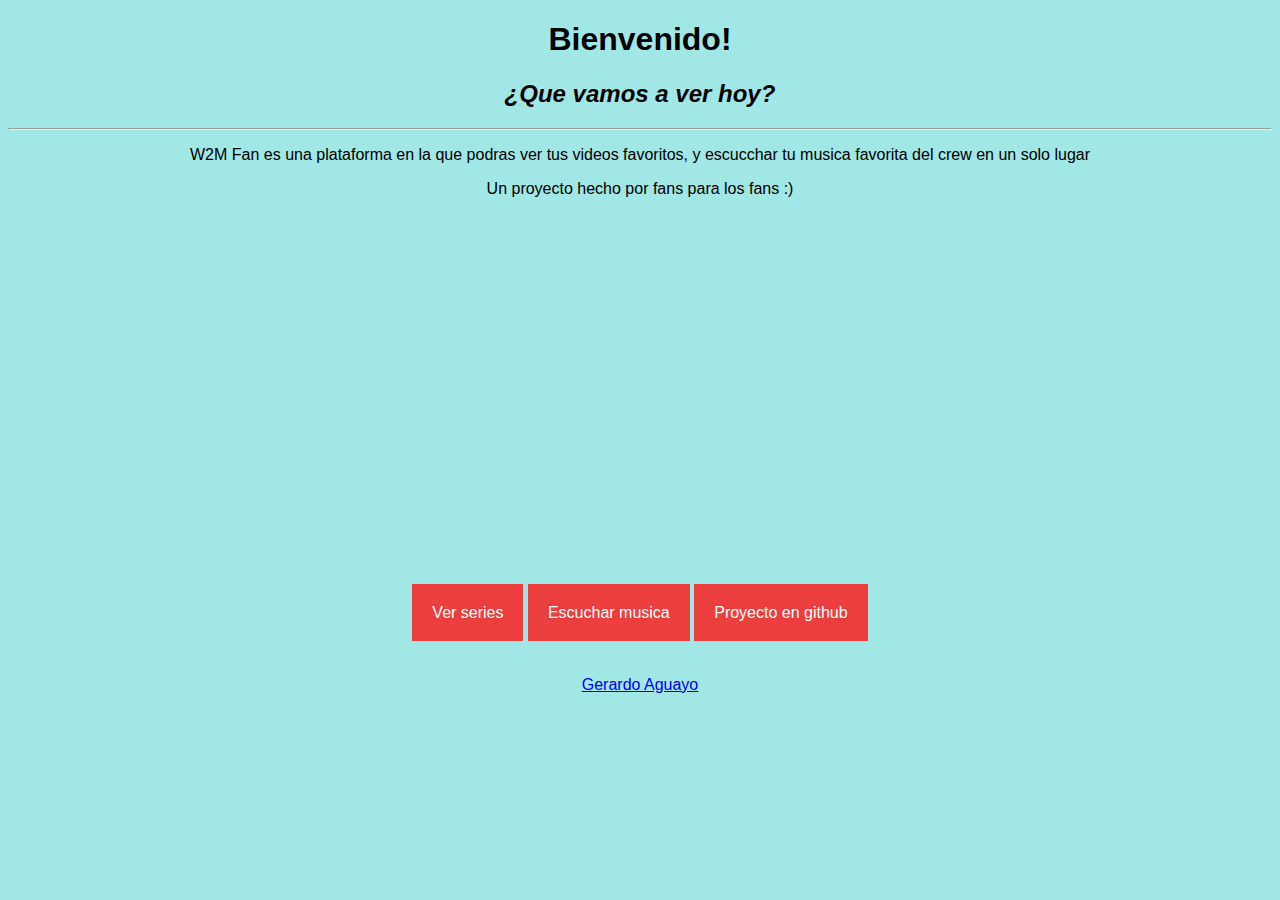
<file: index.html>
<!DOCTYPE html>
<html lang="en">
<head>
    <meta charset="UTF-8">
    <meta http-equiv="X-UA-Compatible" content="IE=edge">
    <meta name="viewport" content="width=device-width, initial-scale=1.0">
    <title>W2M Fan</title>
    <link rel="stylesheet" href="Styles.css">
    <link rel="shortcut icon" type="imagex-icon" href="Recursos/LogoCrew.ico">
</head>
<body>
    <div class="texto_bienvenida">
        <h1>Bienvenido!</h1>
        <h2><i>¿Que vamos a ver hoy?</i></h2>
        <hr/>
        <p>W2M Fan es una plataforma en la que podras ver tus videos favoritos, y escucchar tu musica favorita del crew en un solo lugar</p>
        <p>Un proyecto hecho por fans para los fans :)</p>
        <!--Video de YouTube-->
        <embed height="350" width="600" src="https://www.youtube.com/embed/VtyQJS18-f4">    
        <br/>
    </div>

    <br/>

    <div class="menu">
        <br/>
        <a class="btn_menu" href="series.html">Ver series</a>
        <a class="btn_menu" href="videoPlayer.html">Escuchar musica</a>
        <a class="btn_menu" href="https://github.com/GeraAguayo/w2mFan.com">Proyecto en github</a>
    </div>

    <br/>
    <br/>
    <br/>
    
    <footer><a href="contact.html" >Gerardo Aguayo</a></footer>
</body>
</html>
</file>
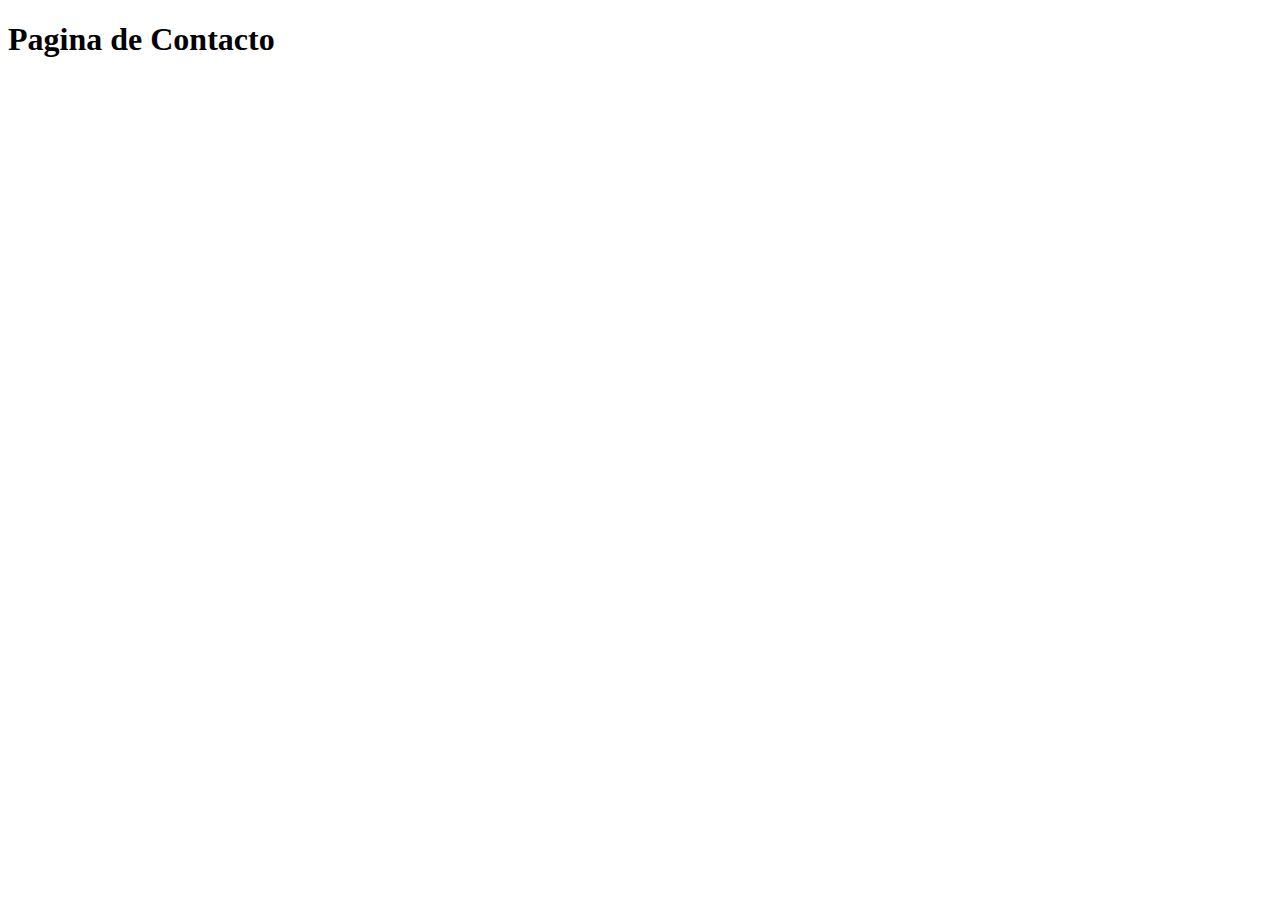
<file: contact.html>
<!DOCTYPE html>
<html lang="en">
<head>
    <meta charset="UTF-8">
    <meta http-equiv="X-UA-Compatible" content="IE=edge">
    <meta name="viewport" content="width=device-width, initial-scale=1.0">
    <title>Contacto</title>
</head>
<body>
    <h1>Pagina de Contacto</h1>
</body>
</html>
</file>
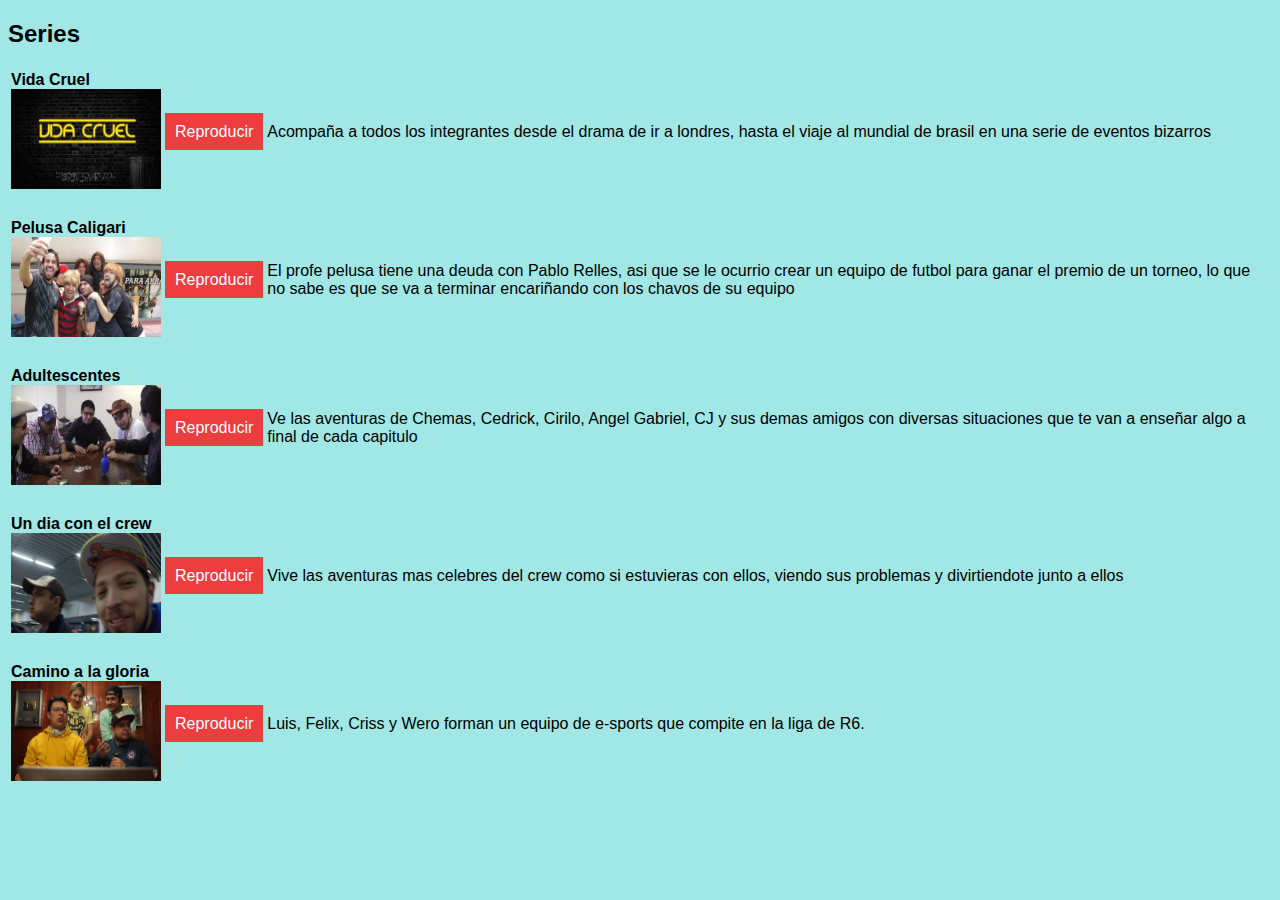
<file: series.html>
<!DOCTYPE html>
<html lang="en">
<head>
    <meta charset="UTF-8">
    <meta http-equiv="X-UA-Compatible" content="IE=edge">
    <meta name="viewport" content="width=device-width, initial-scale=1.0">
    <title>Series W2M</title>
    <link rel="stylesheet" href="Styles.css">
    <link rel="shortcut icon" type="imagex-icon" href="Recursos/LogoCrew.ico">
</head>
<body>
    <div class="series_selector">
        <!--Apartado de las series-->
    <h2>Series</h2>
    <table>
        <!--Vida Cruel-->
        <tr>
            <td><b>Vida Cruel</b><br/> <img src="Recursos/VidaCruel.jpeg" width="150" height="100"></td>
            <td><a class="btn_play" href="videoPlayer.html">Reproducir</a></td>
            <td>Acompaña a todos los integrantes desde el drama de ir a londres, hasta el viaje al mundial de brasil en una serie de eventos bizarros</td>
        </tr>
        <tr>
            <td><br/></td>
        </tr>
        <!--Pelusa Caligari-->
        <tr>
            <td><b>Pelusa Caligari</b><br/></br7> <img src="Recursos/PelusaCaligari.png" width="150" height="100"></td>
            <td><a class="btn_play" href="videoPlayer.html">Reproducir</a></td>
            <td>El profe pelusa tiene una deuda con Pablo Relles, asi que se le ocurrio crear un equipo de futbol para ganar el premio de un torneo, lo que no sabe es que se va a terminar encariñando con los chavos de su equipo</td>
        </tr>
        <tr>
            <td><br/></td>
        </tr>
        <!--Adultescentes-->
        <tr>
            <td><b>Adultescentes</b><br/> <img src="Recursos/Adultescentes.png" width="150" height="100"></td>
            <td><a class="btn_play" href="videoPlayer.html">Reproducir</a></td>
            <td>Ve las aventuras de Chemas, Cedrick, Cirilo, Angel Gabriel, CJ y sus demas amigos con diversas situaciones que te van a enseñar algo a final de cada capitulo</td>
        </tr>
        <tr>
            <td><br/></td>
        </tr>
        <!--Un dia con el crew-->
        <tr>
            <td><b>Un dia con el crew</b><br/><img src="Recursos/UnDiaConElCrew.png" width="150" height="100"></td>
            <td><a class="btn_play" href="videoPlayer.html">Reproducir</a></td>
            <td>Vive las aventuras mas celebres del crew como si estuvieras con ellos, viendo sus problemas y divirtiendote junto a ellos</td>
        </tr>
        <tr>
            <td><br/></td>
        </tr>
        <!--Camino a la gloria-->
        <tr>
            <td><b>Camino a la gloria</b><br/><img src="Recursos/CaminoALaGloria.png" width="150" height="100"></td>
            <td><a class="btn_play" href="videoPlayer.html">Reproducir</a></td>
            <td>Luis, Felix, Criss y Wero forman un equipo de e-sports que compite en la liga de R6.</td>
        </tr>
    </table>
    <br/>
    </div>
</body>
</html>
</file>
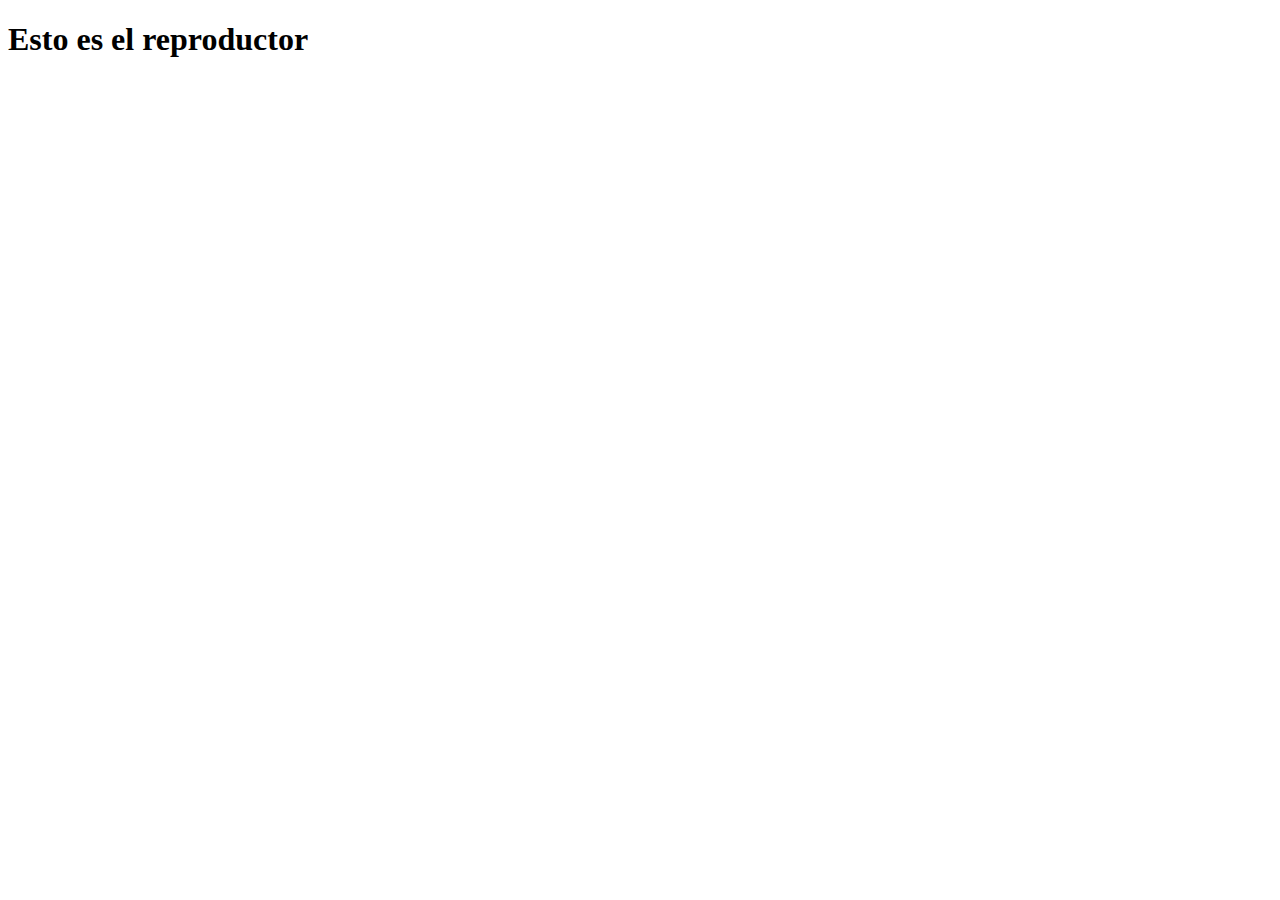
<file: videoPlayer.html>
<!DOCTYPE html>
<html lang="en">
<head>
    <meta charset="UTF-8">
    <meta http-equiv="X-UA-Compatible" content="IE=edge">
    <meta name="viewport" content="width=device-width, initial-scale=1.0">
    <title>Reproductor W2M</title>
</head>
<body>
    <h1>Esto es el reproductor</h1>
    
</body>
</html>
</file>
<file: Styles.css>
body{
    background-color: #A0E7E5;
    font-family: Arial, Helvetica, sans-serif;    
}
.texto_bienvenida{
    text-align: center;
}
footer{
    text-align: center;
}
.btn_menu{
    background-color:rgb(236, 62, 62);
    color: white;
    padding: 20px 20px;
    text-decoration: none;
    text-align: center;
    margin-top: 2rem;
    margin-bottom: 2rem;
}

.btn_play{
    background-color:rgb(236, 62, 62);
    color: white;
    padding: 10px 10px;
    text-align: center;
    margin-top: 2rem;
    margin-bottom: 2rem;
    text-decoration: none;
}

.menu{
    text-align: center;
    
}
</file>
